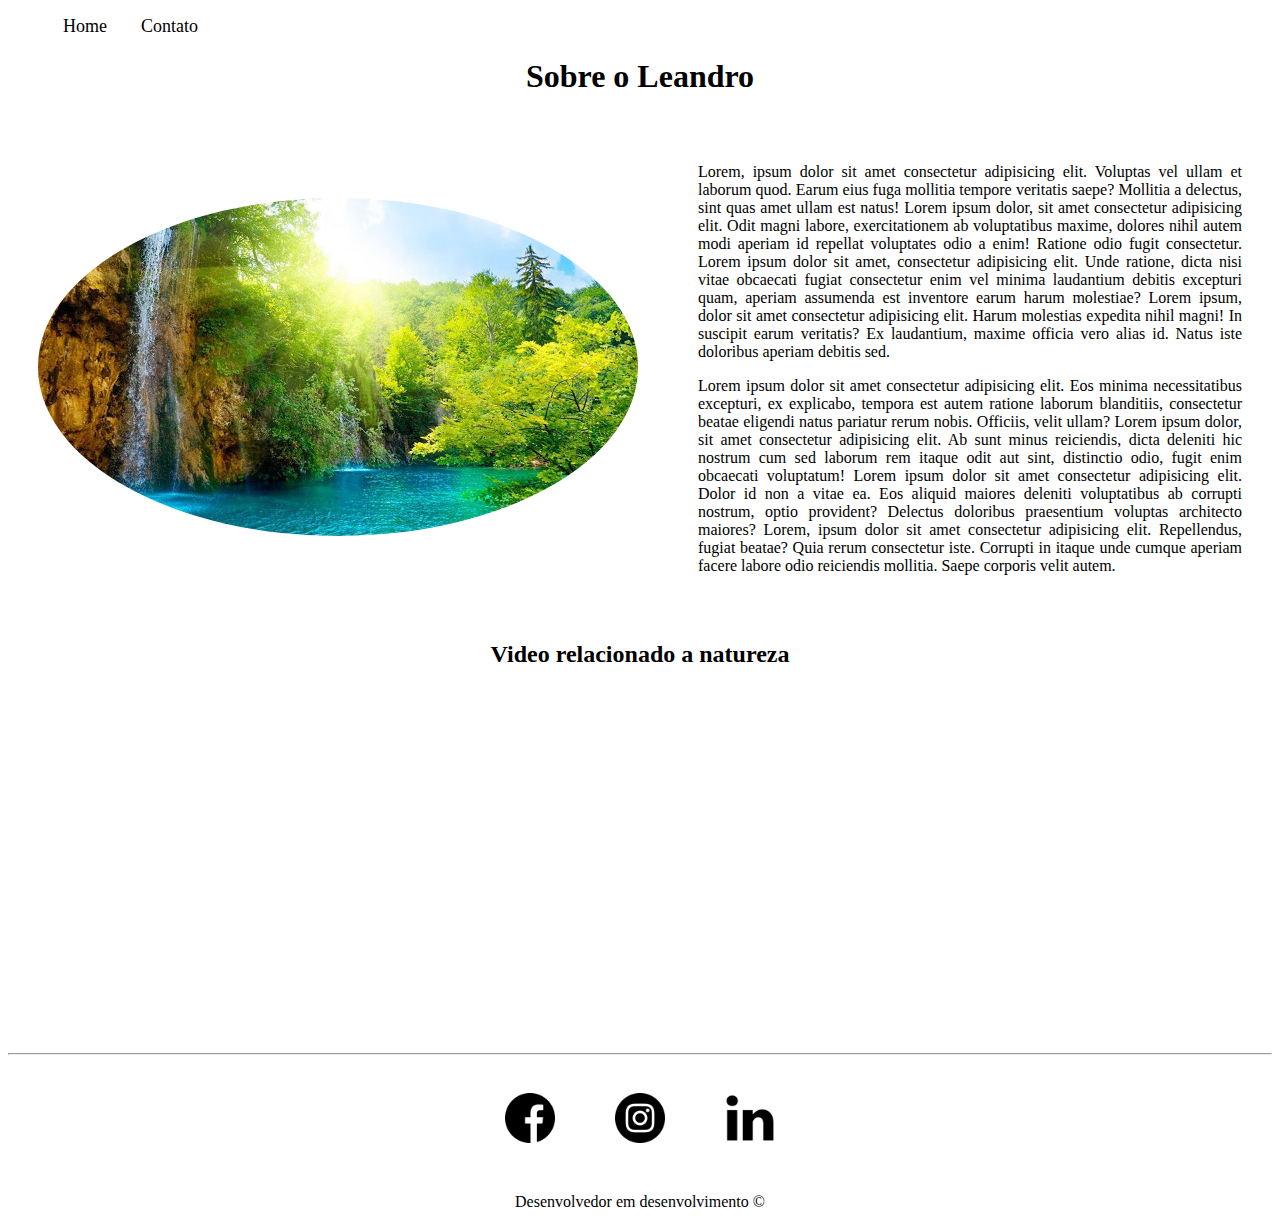
<file: index.html>
<!DOCTYPE html>
<html lang="pt-br">
<head>
    <meta charset="UTF-8">
    <meta name="viewport" content="width=device-width, initial-scale=1.0">
    <title>Meu Perfil</title>
    <link rel="stylesheet" href="assets/css/style.css">
    
</head>
<body>
    <ul id="menu">
        <li>
            <a href="index.html"> Home</a>
        </li>
        <li>
            <a href="contato.html"> Contato</a>
        </li>
    </ul>
    <h1 class="center">Sobre o Leandro</h1>
    <div class="container">
        <div>
            <img class="br-50 wh-300 p-30"src="assets/img/natureza.jpg" alt="Imagem relacionado a natureza">
        </div>
        <div class="p-30">
            <p class="justify">
                Lorem, ipsum dolor sit amet consectetur adipisicing elit. Voluptas vel ullam et laborum quod. Earum eius fuga mollitia tempore veritatis saepe? Mollitia a delectus, sint quas amet ullam est natus!
                Lorem ipsum dolor, sit amet consectetur adipisicing elit. Odit magni labore, exercitationem ab voluptatibus maxime, dolores nihil autem modi aperiam id repellat voluptates odio a enim! Ratione odio fugit consectetur.
                Lorem ipsum dolor sit amet, consectetur adipisicing elit. Unde ratione, dicta nisi vitae obcaecati fugiat consectetur enim vel minima laudantium debitis excepturi quam, aperiam assumenda est inventore earum harum molestiae?
                Lorem ipsum, dolor sit amet consectetur adipisicing elit. Harum molestias expedita nihil magni! In suscipit earum veritatis? Ex laudantium, maxime officia vero alias id. Natus iste doloribus aperiam debitis sed.
            </p>
            <p class="justify">
                Lorem ipsum dolor sit amet consectetur adipisicing elit. Eos minima necessitatibus excepturi, ex explicabo, tempora est autem ratione laborum blanditiis, consectetur beatae eligendi natus pariatur rerum nobis. Officiis, velit ullam?
                Lorem ipsum dolor, sit amet consectetur adipisicing elit. Ab sunt minus reiciendis, dicta deleniti hic nostrum cum sed laborum rem itaque odit aut sint, distinctio odio, fugit enim obcaecati voluptatum!
                Lorem ipsum dolor sit amet consectetur adipisicing elit. Dolor id non a vitae ea. Eos aliquid maiores deleniti voluptatibus ab corrupti nostrum, optio provident? Delectus doloribus praesentium voluptas architecto maiores?
                Lorem, ipsum dolor sit amet consectetur adipisicing elit. Repellendus, fugiat beatae? Quia rerum consectetur iste. Corrupti in itaque unde cumque aperiam facere labore odio reiciendis mollitia. Saepe corporis velit autem.
            </p>
        </div>
        
    </div>
        
    <h2 class="center">Video relacionado a natureza</h2>
    <div class="container mb-50">
        <iframe 
        width="560" 
        height="315" 
        src="https://www.youtube.com/embed/Sx8pn213rLY" 
        frameborder="0" 
        allow="accelerometer; autoplay; clipboard-write; encrypted-media; gyroscope; picture-in-picture" 
        allowfullscreen></iframe>
    </div>

    <hr>
    <footer>
        <div class="container">

            <a href="https://www.facebook.com/" target="_blank">
                <img class="tm-social p-30" src="assets/img/facebook.png" alt="Logo do facebook">
            </a>

            <a href="https://www.instagram.com/?hl=pt-br" target="_blank">
                <img class="tm-social p-30" src="assets/img/instagram.png" alt="Logo do instagram">
            </a>

            <a href="https://www.linkedin.com/feed/" target="_blank">
                <img class="tm-social p-30"  src="assets/img/linkedin.png" alt="Logo do linkedin">
            </a>
            
        </div>
        <p class="center">
            Desenvolvedor em desenvolvimento &copy
        </p>
    </footer>
    
</body>
</html>
</file>
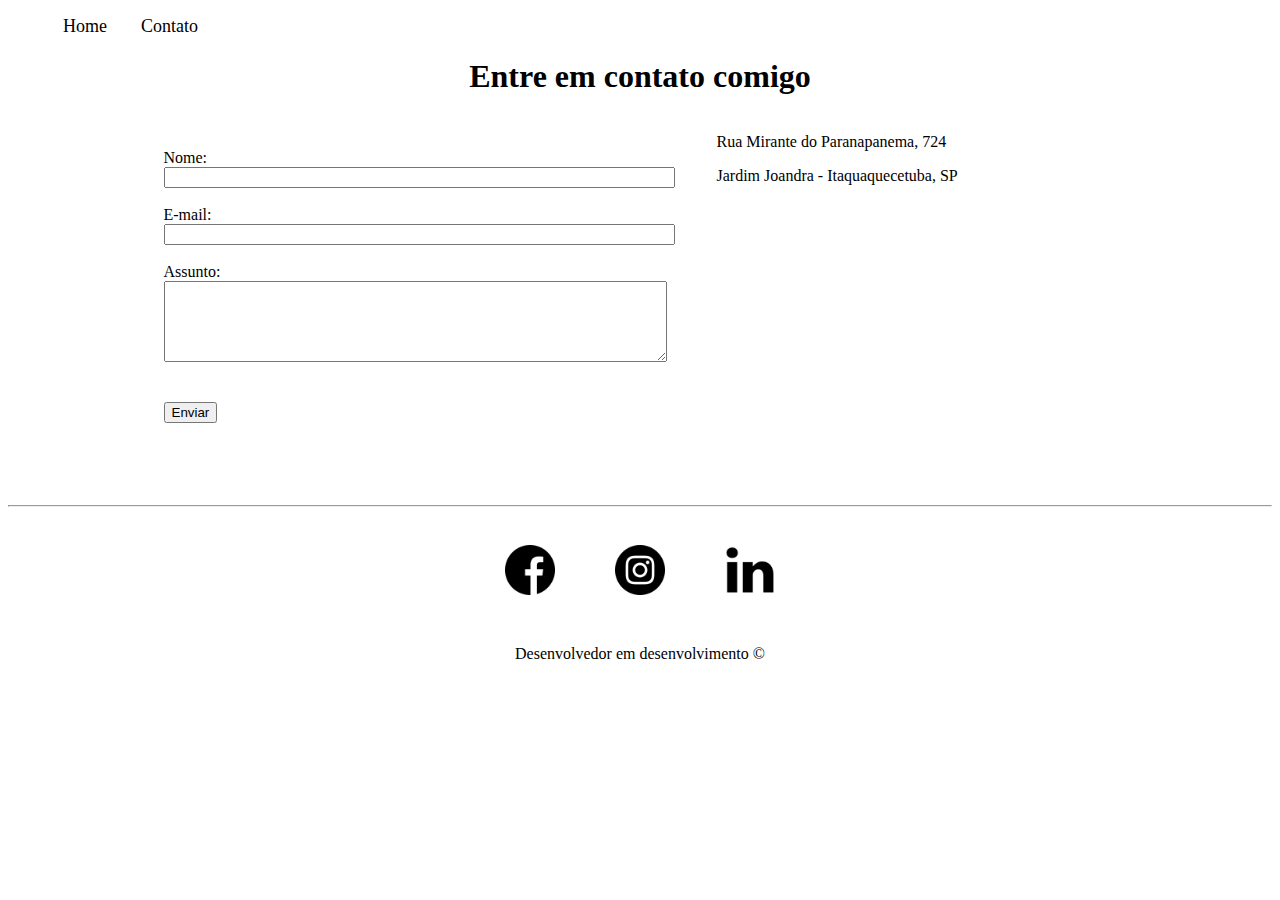
<file: contato.html>
<!DOCTYPE html>
<html lang="pt-br">
<head>
    <meta charset="UTF-8">
    <meta name="viewport" content="width=device-width, initial-scale=1.0">
    <title>Contato</title>
    <link rel="stylesheet" href="assets/css/style.css">
</head>
<body>
    <ul id="menu">
        <li>
            <a href="index.html"> Home</a>
        </li>
        <li>
            <a href="contato.html"> Contato</a>
        </li>
    </ul>
    <h1 class="center">Entre em contato comigo</h1>

    <div class="container mb-50">
        <div>
            <form>
                <label for="nome">Nome:</label><br>
                <input type="text" id="nome" onkeyup="validaNome()">
                <div id="txtNome"></div>
                <br>
                <label for="email">E-mail:</label><br>
                <input type="email" id="email" onkeyup="validaEmail()">
                <div id="txtEmail"></div>
                <br>
                <label for="assunto">Assunto:</label><br>
                <textarea name="assunto" id="assunto" cols="60" rows="5" onkeyup="validaAssunto()"></textarea>
                <div id="txtAssunto"></div>
                <br>
                <br>
                <button onclick="enviar()">Enviar</button>

            </form>
        </div>
        <div class="ml-50">
                <p>Rua Mirante do Paranapanema, 724</p>
                <p>Jardim Joandra - Itaquaquecetuba, SP</p>
                <iframe 
                src="https://www.google.com/maps/embed?pb=!1m18!1m12!1m3!1d3659.191717898035!2d-46.33691108447712!3d-23.489603064832565!2m3!1f0!2f0!3f0!3m2!1i1024!2i768!4f13.1!3m3!1m2!1s0x94ce7b65374f9f97%3A0x903592cb967b397b!2sR.%20Mirante%20do%20Paranapanema%20-%20Jardim%20Joandra%2C%20Itaquaquecetuba%20-%20SP%2C%2008571-150!5e0!3m2!1spt-BR!2sbr!4v1600739239771!5m2!1spt-BR!2sbr" 
                width="400" 
                height="250" 
                frameborder="0" 
                style="border:0;" 
                allowfullscreen="" 
                aria-hidden="false" 
                tabindex="0" onmousemove="mapaZoom()" onmouseout="mapaNormal()" id="mapa"></iframe>
        </div>
    </div>
    <hr>
    <footer>
        <div class="container">

            <a href="https://www.facebook.com/" target="_blank">
                <img class="tm-social p-30" src="assets/img/facebook.png" alt="Logo do facebook">
            </a>

            <a href="https://www.instagram.com/?hl=pt-br" target="_blank">
                <img class="tm-social p-30" src="assets/img/instagram.png" alt="Logo do instagram">
            </a>

            <a href="https://www.linkedin.com/feed/" target="_blank">
                <img class="tm-social p-30"  src="assets/img/linkedin.png" alt="Logo do linkedin">
            </a>
            
        </div>
        <p class="center">
            Desenvolvedor em desenvolvimento &copy
        </p>
    </footer>
    
    <script src="assets/js/script.js"></script>

</body>
</html>
</file>
<file: assets/css/style.css>
/*Estilos da página index.html*/
.center {
    text-align: center;
}
.justify{
    text-align: justify;
}

.container {
    display: flex;
    flex-flow: row;
    justify-content: center;
    align-items: center;
}
#menu li{
    display: inline;
    padding: 15px;]
    text-decoration: none;
}

#menu li a {
    text-decoration: none;
    color: black;
    font-size: 18px;
}

#menu li a:hover{
    color: grey;
}

.p-30 {
    padding: 30px;
}
.br-50 {
    border-radius: 60%;
}
.wh-300{
    width: 600px;
    height: 600x;
}
.tm-social{
    width: 50px;
    height: 50px;
}
.mb-50{
    margin-bottom: 50px;

}


/*Estilos da página index.html*/
.ml-50{
    margin-left: 50px;
}
</file>
